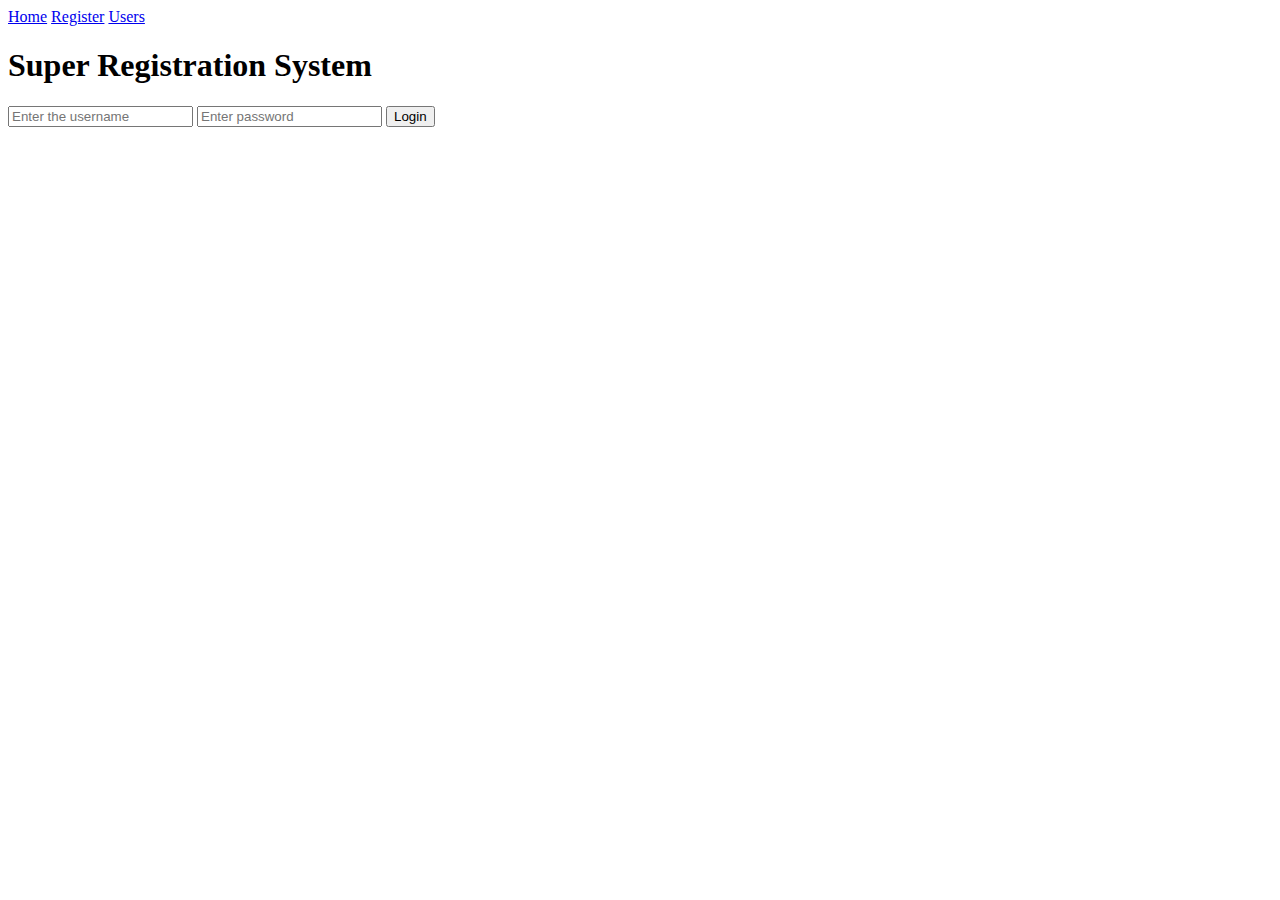
<file: 105/index.html>
<!DOCTYPE html>
<html lang="en">
<head>
    <meta charset="UTF-8">
    <meta http-equiv="X-UA-Compatible" content="IE=edge">
    <meta name="viewport" content="width=device-width, initial-scale=1.0">
    <link rel="stylesheet" href="css/mystyle.css">
    <title>Document</title>
</head>
<body>
    <header>
        <nav id="menu-container">
            <a href = "index.html" class="menu">Home</a>
            <a href="register.html" class="menu">Register</a>
            <a href="#" class="menu">Users</a>
        </nav>
    </header>
    <main>
        <h1>Super Registration System</h1>
        <p class="hide" id="alertError">
            Invalid credentials
        </p>
    </main>

    <div>
        <input type="text" placeholder="Enter the username" id="txtUserName">
        <input type="text" placeholder="Enter password" id="txtPassword">
        <button id="btnLogin">Login</button>
    </div>

    <footer>

    </footer>
    <script src="https://code.jquery.com/jquery-3.6.0.min.js"></script>
    <script src="scripts/storeManager.js"></script>
    <script src="scripts/login.js"></script>
</body>
</html>
</file>
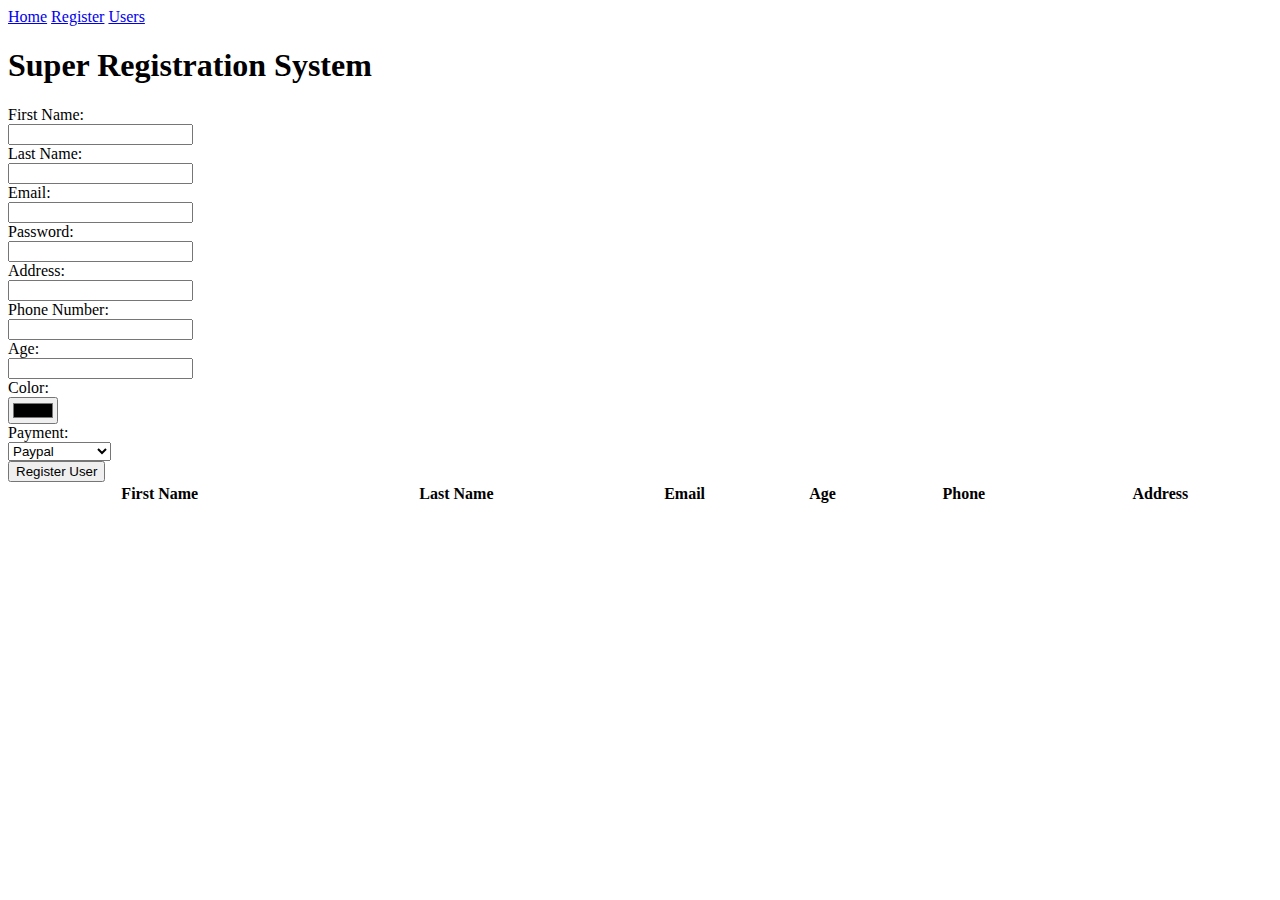
<file: 105/register.html>
<!DOCTYPE html>
<html lang="en">
  <head>
    <meta charset="UTF-8" />
    <meta http-equiv="X-UA-Compatible" content="IE=edge" />
    <meta name="viewport" content="width=device-width, initial-scale=1.0" />
    <link rel="stylesheet" href="css/mystyle.css" />
    <title>Document</title>
  </head>
  <body>
    <header>
      <nav id="menu-container">
        <a href="index.html" class="menu">Home</a>
        <a href="register.html" class="menu">Register</a>
        <a href="#" class="menu">Users</a>
      </nav>
    </header>
    <main>
      <h1>Super Registration System</h1>
      <div class="">
        <label for="fname">First Name:</label><br />
        <input type="text" id="fname" name="fname" /><br />

        <label for="lname">Last Name:</label><br />
        <input type="text" id="lname" name="lname" /><br />

        <label for="email">Email:</label><br />
        <input type="email" id="email" name="email" /><br />

        <label for="password">Password:</label><br />
        <input type="password" id="password" name="password" /><br />

        <label for="address">Address:</label><br />
        <input type="text" id="address" name="Address" /><br />

        <label for="phone">Phone Number:</label><br />
        <input type="number" id="phone" name="phone" /><br />

        <label for="age">Age:</label><br />
        <input type="number" id="age" name="Age" /><br />

        <label for="color">Color:</label><br />
        <input type="color" id="color" name="Color" /><br />

        <label for="payment">Payment:</label><br />

        <select id="selPayment">
          <option>Paypal</option>
          <option>Check</option>
          <option>Cash</option>
          <option>Video Games</option>
        </select>


        <div class="control">
          <button id="btnSave">Register User</button>
        </div>
        
      </div>
    </main>
    <table id="usersTable">
      <tr>
        <th>First Name</th>
        <th>Last Name</th>
        <th>Email</th>
        <th>Age</th>
        <th>Phone</th>
        <th>Address</th>
      </tr>
    </table>
    <script src="https://code.jquery.com/jquery-3.6.0.min.js"></script>
    <script src="scripts/storeManager.js"></script>
    <script src="scripts/register.js"></script>
  </body>
</html>
</file>
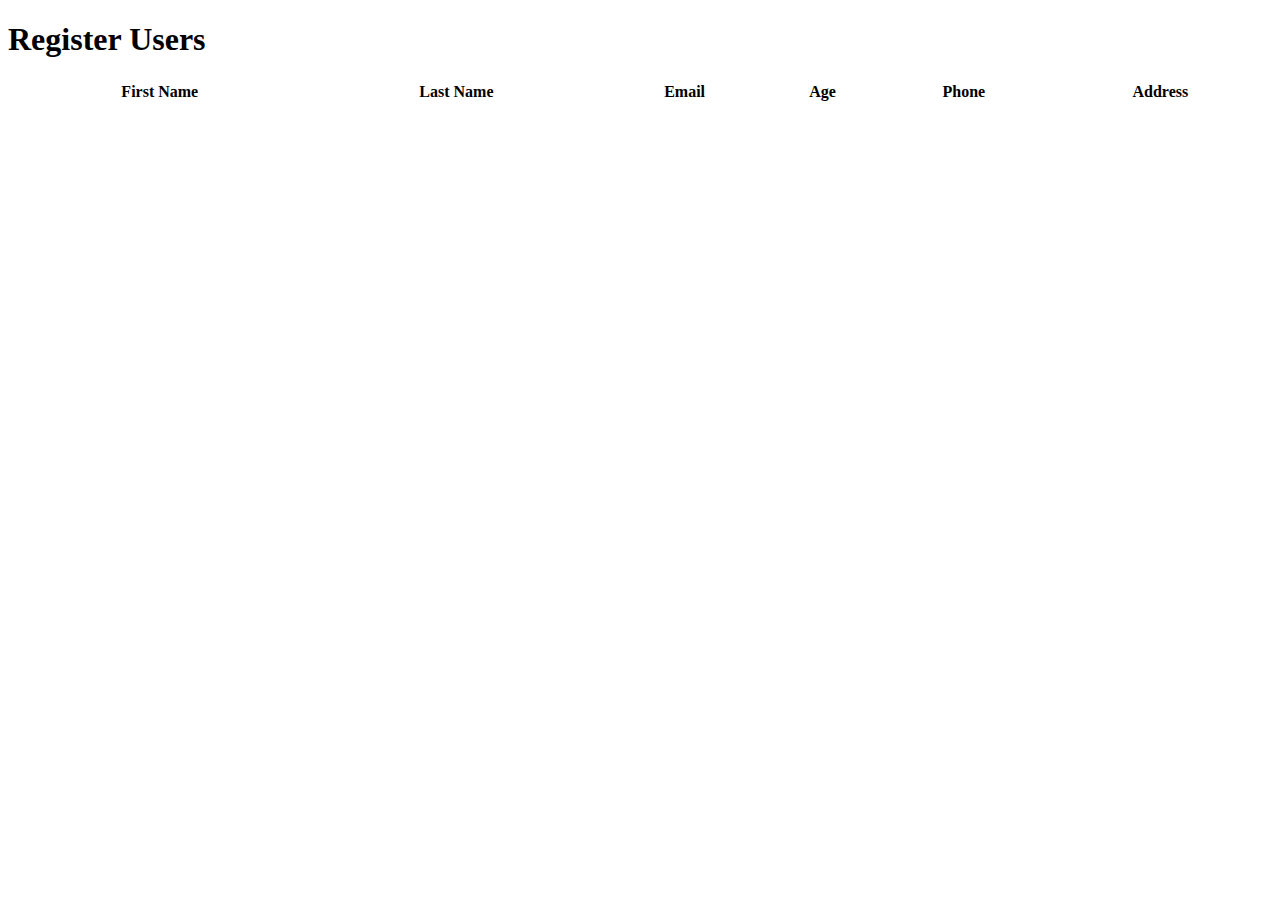
<file: 105/users.html>
<!DOCTYPE html>
<html lang="en">
  <head>
    <meta charset="UTF-8" />
    <meta http-equiv="X-UA-Compatible" content="IE=edge" />
    <meta name="viewport" content="width=device-width, initial-scale=1.0" />
    <link rel="stylesheet" href="css/mystyle.css" />
    <title>Document</title>
  </head>
  <body>
    <h1>Register Users</h1>
    <table id="usersTable">
      <tr>
        <th>First Name</th>
        <th>Last Name</th>
        <th>Email</th>
        <th>Age</th>
        <th>Phone</th>
        <th>Address</th>
      </tr>
    </table>
    <script src="https://code.jquery.com/jquery-3.6.0.min.js"></script>
    <script src="scripts/storeManager.js"></script>
    <script src="scripts/list.js"></script>
  </body>
</html>
</file>
<file: 105/css/mystyle.css>
#usersTable{
    width: 100%;
}

.error{
    border: 1px solid red;
}

#alertError{
    color: red;
}

.hide{
    display: none;
}
</file>
